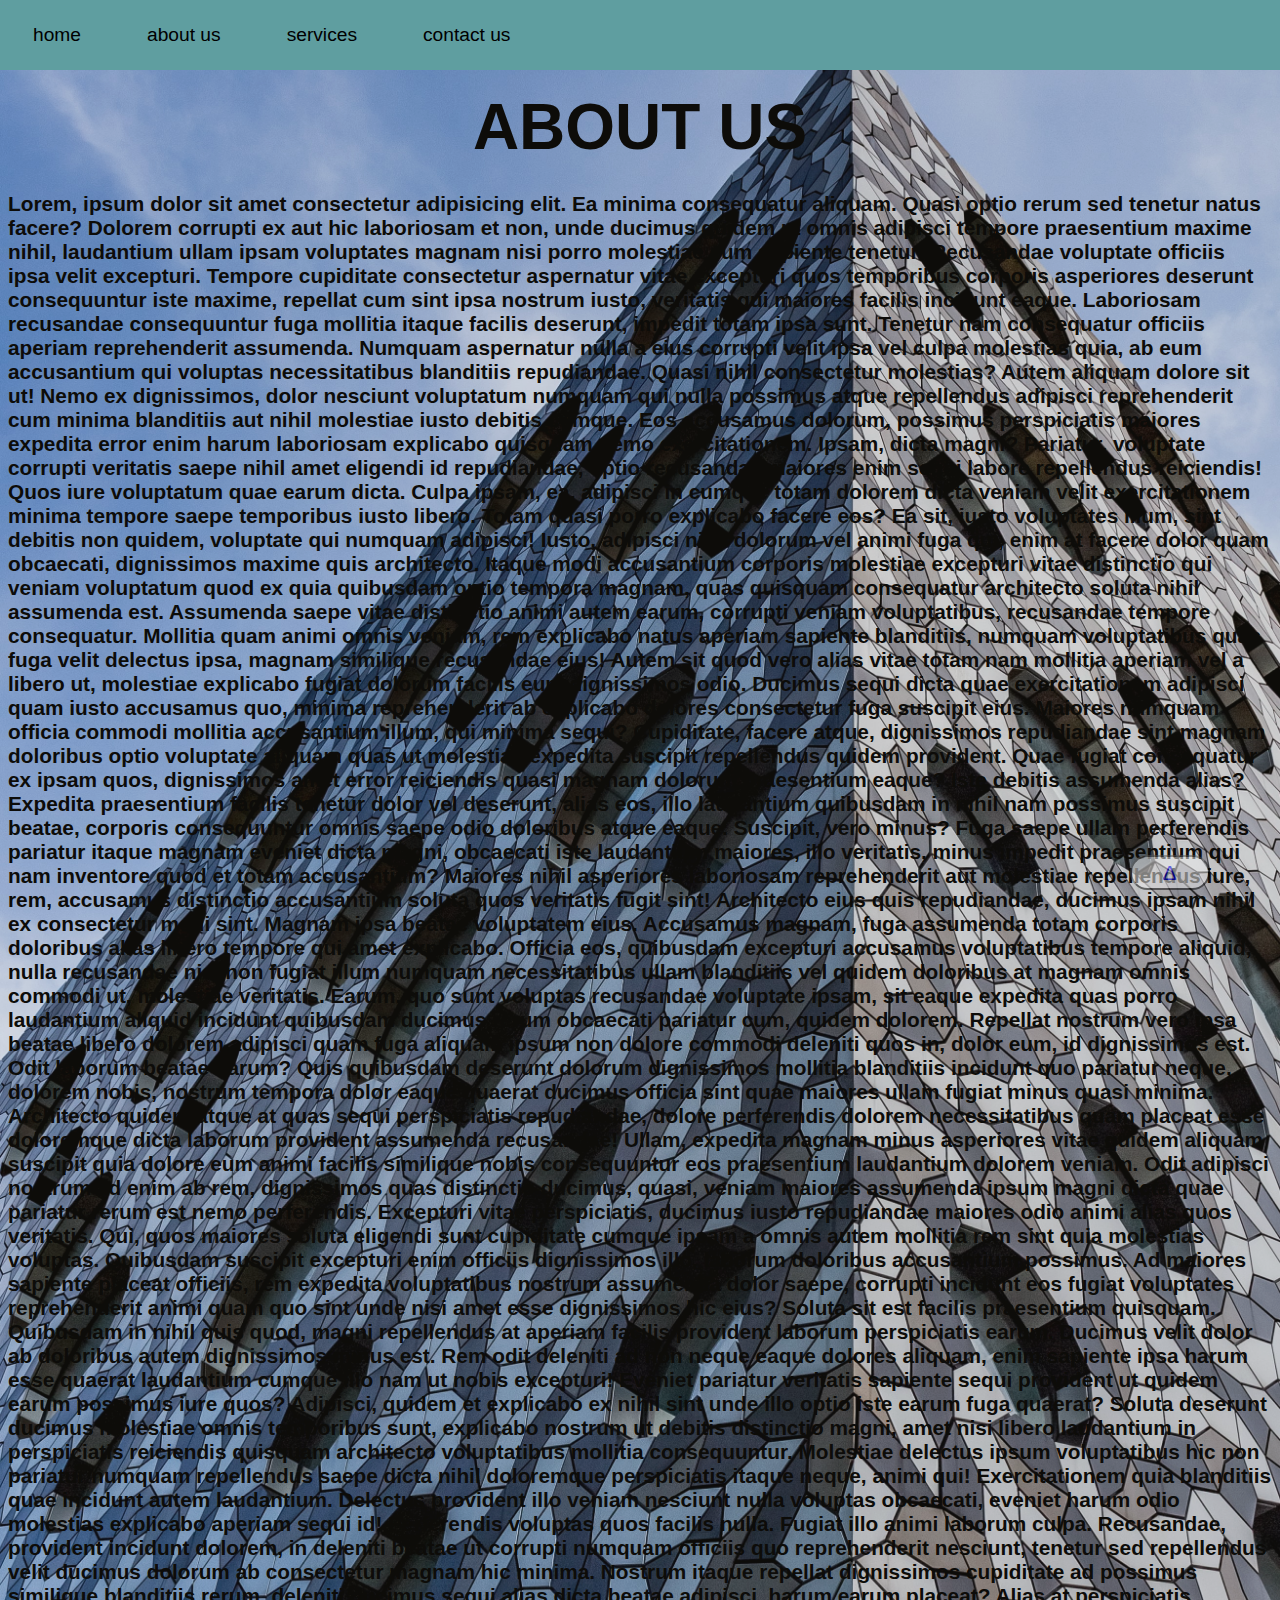
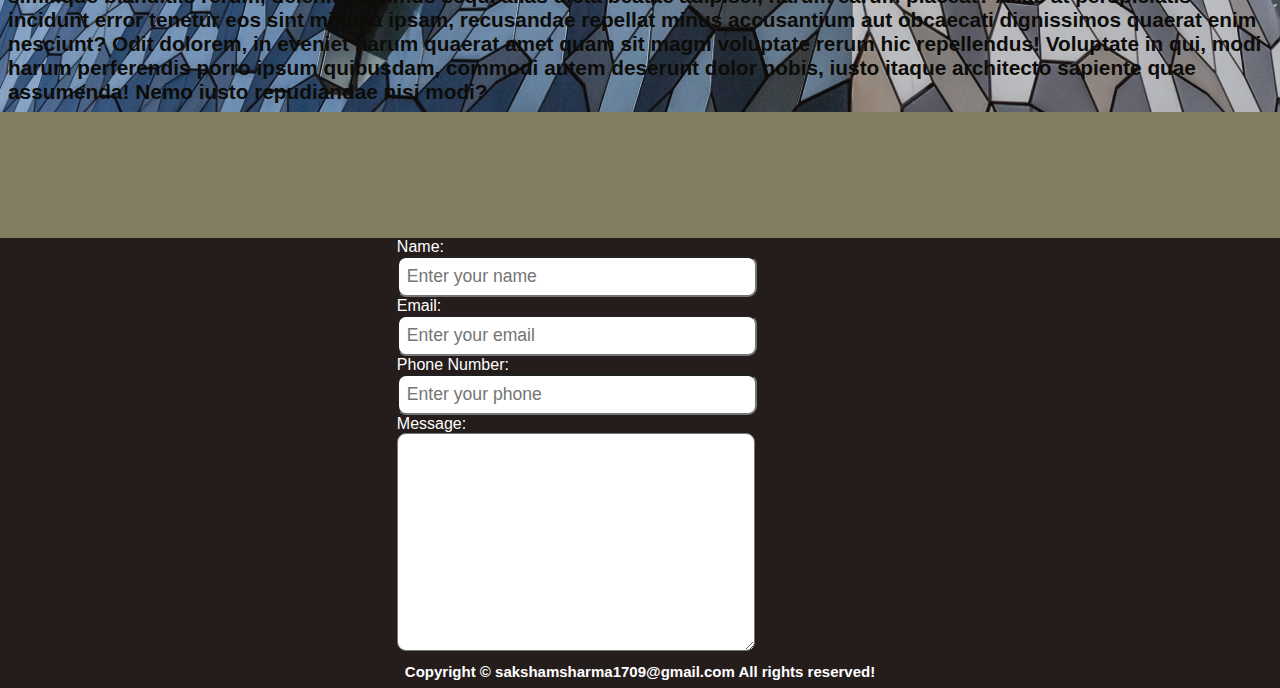
<file: aboutus.html>
<!DOCTYPE html>
<html lang="en">

<head>
    <meta charset="UTF-8">
    <meta name="viewport" content="width=device-width, initial-scale=1.0">
    <link rel="stylesheet" href="styles.css">
    <link rel="stylesheet" media="screen and (max-width: 471px)" href="css/phone.css">
    <title>website</title>
</head>

<body>
    <header>
        <nav id="navbar">
            <ul class="list">
                <li> <a href="index.html">home</a> </li>
                <li> <a href="#about">about us</a> </li>
                <li> <a href="services.html">services</a> </li>
                <li> <a href="#bottom">contact us</a> </li>
            </ul>
        </nav>
    </header>
     <section id="about">
         <h1 class="h-primary center">
             ABOUT US
         </h1>
         <p>Lorem, ipsum dolor sit amet consectetur adipisicing elit. Ea minima consequatur aliquam. Quasi optio rerum sed tenetur natus facere? Dolorem corrupti ex aut hic laboriosam et non, unde ducimus quidem ut omnis adipisci tempore praesentium maxime nihil, laudantium ullam ipsam voluptates magnam nisi porro molestiae cum sapiente tenetur! Recusandae voluptate officiis ipsa velit excepturi. Tempore cupiditate consectetur aspernatur vitae excepturi quos temporibus corporis asperiores deserunt consequuntur iste maxime, repellat cum sint ipsa nostrum iusto, veritatis qui maiores facilis incidunt eaque. Laboriosam recusandae consequuntur fuga mollitia itaque facilis deserunt, impedit totam ipsa sunt. Tenetur nam consequatur officiis aperiam reprehenderit assumenda. Numquam aspernatur nulla a eius corrupti velit ipsa vel culpa molestias quia, ab eum accusantium qui voluptas necessitatibus blanditiis repudiandae. Quasi nihil consectetur molestias? Autem aliquam dolore sit ut! Nemo ex dignissimos, dolor nesciunt voluptatum numquam qui nulla possimus atque repellendus adipisci reprehenderit cum minima blanditiis aut nihil molestiae iusto debitis cumque. Eos accusamus dolorum, possimus perspiciatis maiores expedita error enim harum laboriosam explicabo quisquam nemo exercitationem. Ipsam, dicta magni? Pariatur, voluptate corrupti veritatis saepe nihil amet eligendi id repudiandae, optio recusandae maiores enim sequi labore repellendus reiciendis! Quos iure voluptatum quae earum dicta. Culpa ipsam, ea, adipisci in cumque totam dolorem dicta veniam velit exercitationem minima tempore saepe temporibus iusto libero. Totam quasi porro explicabo facere eos? Ea sit, iusto voluptates illum, sint debitis non quidem, voluptate qui numquam adipisci! Iusto, adipisci nihil dolorum vel animi fuga qui, enim at facere dolor quam obcaecati, dignissimos maxime quis architecto. Itaque modi accusantium corporis molestiae excepturi vitae distinctio qui veniam voluptatum quod ex quia quibusdam optio tempora magnam, quas quisquam consequatur architecto soluta nihil assumenda est. Assumenda saepe vitae distinctio animi autem earum, corrupti veniam voluptatibus, recusandae tempore consequatur. Mollitia quam animi omnis veniam, rem explicabo natus aperiam sapiente blanditiis, numquam voluptatibus quas fuga velit delectus ipsa, magnam similique recusandae eius! Autem sit quod vero alias vitae totam nam mollitia aperiam vel a libero ut, molestiae explicabo fugiat dolorum facilis eum dignissimos odio. Ducimus sequi dicta quae exercitationem adipisci quam iusto accusamus quo, minima reprehenderit ab explicabo dolores consectetur fuga suscipit eius. Maiores numquam officia commodi mollitia accusantium illum, qui minima sequi? Cupiditate, facere atque, dignissimos repudiandae sint magnam doloribus optio voluptate aliquam quas ut molestias expedita suscipit repellendus quidem provident. Quae fugiat consequatur ex ipsam quos, dignissimos amet error reiciendis quasi magnam dolorum praesentium eaque? Iste debitis assumenda alias? Expedita praesentium facilis tenetur dolor vel deserunt, alias eos, illo laudantium quibusdam in nihil nam possimus suscipit beatae, corporis consequuntur omnis saepe odio doloribus atque eaque. Suscipit, vero minus? Fuga saepe ullam perferendis pariatur itaque magnam eveniet dicta magni, obcaecati iste laudantium maiores, illo veritatis, minus impedit praesentium qui nam inventore quod et totam accusantium? Maiores nihil asperiores laboriosam reprehenderit aut molestiae repellendus iure, rem, accusamus distinctio accusantium soluta quos veritatis fugit sint! Architecto eius quis repudiandae, ducimus ipsam nihil ex consectetur modi sint. Magnam ipsa beatae voluptatem eius. Accusamus magnam, fuga assumenda totam corporis doloribus alias libero tempore qui amet explicabo. Officia eos, quibusdam excepturi accusamus voluptatibus tempore aliquid, nulla recusandae nisi non fugiat illum numquam necessitatibus ullam blanditiis vel quidem doloribus at magnam omnis commodi ut, molestiae veritatis. Earum, quo sunt voluptas recusandae voluptate ipsam, sit eaque expedita quas porro laudantium aliquid incidunt quibusdam ducimus rerum obcaecati pariatur cum, quidem dolorem. Repellat nostrum vero ipsa beatae libero dolorem adipisci quam fuga aliquam ipsum non dolore commodi deleniti quos in, dolor eum, id dignissimos est. Odit laborum beatae harum? Quis quibusdam deserunt dolorum dignissimos mollitia blanditiis incidunt quo pariatur neque, dolorem nobis, nostrum tempora dolor eaque quaerat ducimus officia sint quae maiores ullam fugiat minus quasi minima. Architecto quidem atque at quas sequi perspiciatis repudiandae, dolore perferendis dolorem necessitatibus quam placeat esse doloremque dicta laborum provident assumenda recusandae! Ullam, expedita magnam minus asperiores vitae quidem aliquam suscipit quia dolore eum animi facilis similique nobis consequuntur eos praesentium laudantium dolorem veniam. Odit adipisci nostrum ad enim ab rem, dignissimos quas distinctio ducimus, quasi, veniam maiores assumenda ipsum magni dicta quae pariatur rerum est nemo perferendis. Excepturi vitae perspiciatis, ducimus iusto repudiandae maiores odio animi alias quos veritatis. Qui, quos maiores soluta eligendi sunt cupiditate cumque ipsam a omnis autem mollitia rem sint quia molestias voluptas. Quibusdam suscipit excepturi enim officiis dignissimos illo, laborum doloribus accusantium possimus. Ad maiores sapiente placeat officiis, rem expedita voluptatibus nostrum assumenda dolor saepe, corrupti incidunt eos fugiat voluptates reprehenderit animi quam quo sint unde nisi amet esse dignissimos hic eius? Soluta sit est facilis praesentium quisquam. Quibusdam in nihil quis quod, magni repellendus at aperiam facilis provident laborum perspiciatis earum. Ducimus velit dolor ab doloribus autem dignissimos minus est. Rem odit deleniti ad non neque eaque dolores aliquam, enim sapiente ipsa harum esse quaerat laudantium cumque illo nam ut nobis excepturi! Eveniet pariatur veritatis sapiente sequi provident ut quidem earum possimus iure quos? Adipisci, quidem et explicabo ex nihil sint unde illo optio iste earum fuga quaerat? Soluta deserunt ducimus molestiae omnis temporibus sunt, explicabo nostrum ut debitis distinctio magni, amet nisi libero laudantium in perspiciatis reiciendis quisquam architecto voluptatibus mollitia consequuntur. Molestiae delectus ipsum voluptatibus hic non pariatur numquam repellendus saepe dicta nihil doloremque perspiciatis itaque neque, animi qui! Exercitationem quia blanditiis quae incidunt autem laudantium. Delectus provident illo veniam nesciunt nulla voluptas obcaecati, eveniet harum odio molestias explicabo aperiam sequi id! Perferendis voluptas quos facilis nulla. Fugiat illo animi laborum culpa. Recusandae, provident incidunt dolorem, in deleniti beatae ut corrupti numquam officiis quo reprehenderit nesciunt, tenetur sed repellendus velit ducimus dolorum ab consectetur magnam hic minima. Nostrum itaque repellat dignissimos cupiditate ad possimus similique blanditiis rerum, deleniti ducimus sequi alias dicta beatae adipisci, harum earum placeat? Alias at perspiciatis incidunt error tenetur eos sint minima ipsam, recusandae repellat minus accusantium aut obcaecati dignissimos quaerat enim nesciunt? Odit dolorem, in eveniet harum quaerat amet quam sit magni voluptate rerum hic repellendus! Voluptate in qui, modi harum perferendis porro ipsum quibusdam, commodi autem deserunt dolor nobis, iusto itaque architecto sapiente quae assumenda! Nemo iusto repudiandae nisi modi?</p>
     </section>
     <br> <br> <br> <br> <br> <br> <br>
    <footer id="footer">
        <section id="bottom">
            <form action="">
                <div class="form-group">
                    <label for="name">Name: </label>
                    <input type="text" name="name" id="name" placeholder="Enter your name">
                </div>
                <div class="form-group">
                    <label for="email">Email: </label>
                    <input type="email" name="name" id="email" placeholder="Enter your email">
                </div>
                <div class="form-group">
                    <label for="phone">Phone Number: </label>
                    <input type="phone" name="name" id="phone" placeholder="Enter your phone">
                </div>
                <div class="form-group">
                    <label for="message">Message: </label>
                    <textarea name="message" id="message" cols="30" rows="10"></textarea>
                </div>
            </form>
            <p>
                Copyright &copy; <a href="sakshamsharma1709@gmail.com " target="_blank">sakshamsharma1709@gmail.com</a> All rights reserved!
            </p>
            <button id="myBtn"><a href="#navbar" >&Delta;</a></button>
                
            
        </section>
    </footer>
</file>
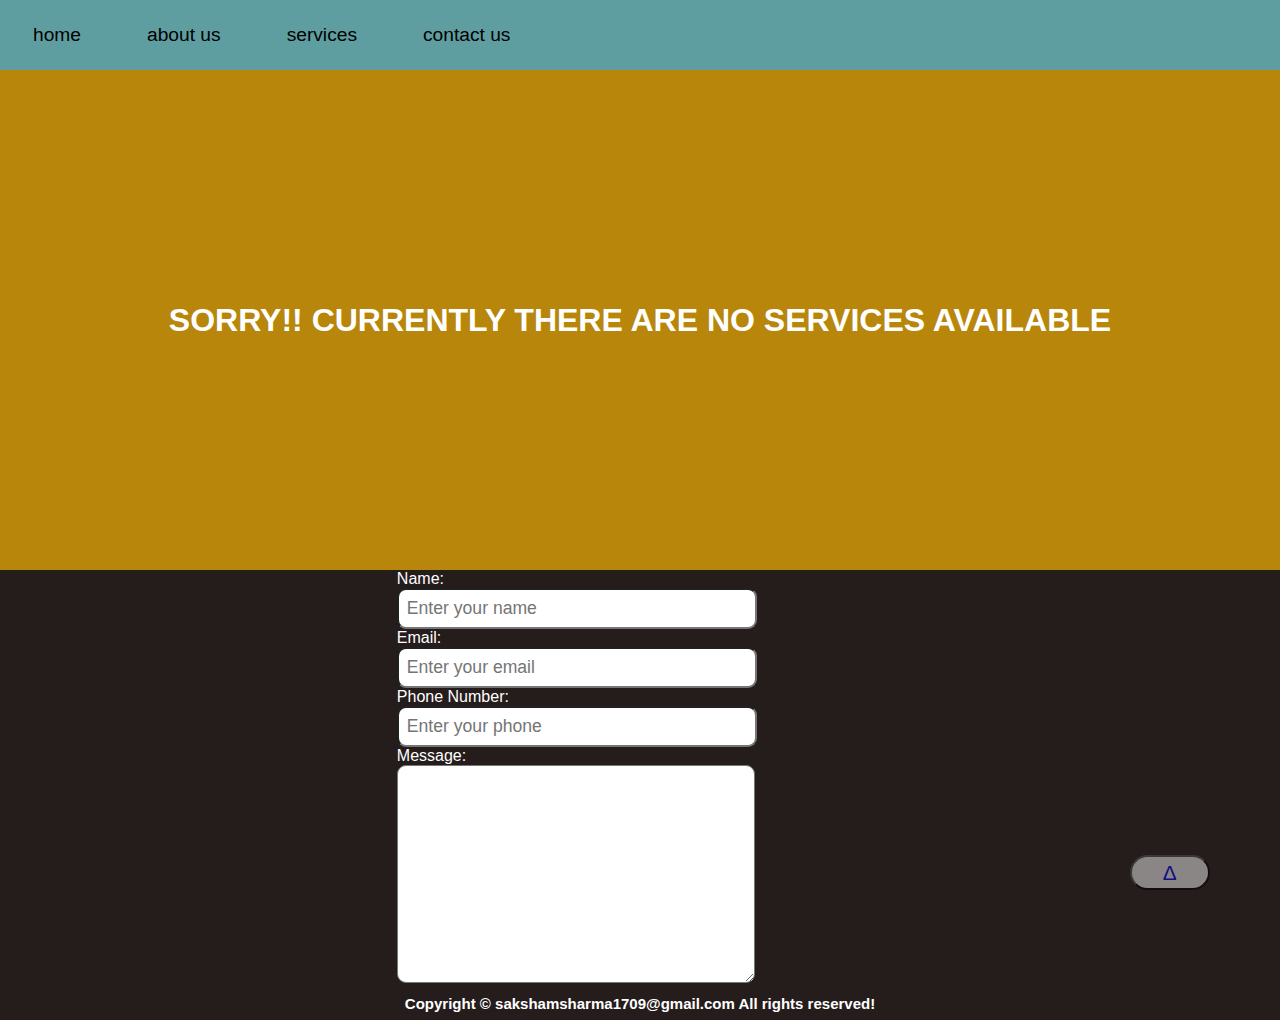
<file: services.html>
<!DOCTYPE html>
<html lang="en">

<head>
    <meta charset="UTF-8">
    <meta name="viewport" content="width=device-width, initial-scale=1.0">
    <link rel="stylesheet" href="styles.css">
    <link rel="stylesheet" media="screen and (max-width: 471px)" href="css/phone.css">
    <title>website</title>
</head>

<body>
    <header>
        <nav id="navbar">
            <ul class="list">
                <li> <a href="index.html">home</a> </li>
                <li> <a href="#about">about us</a> </li>
                <li> <a href="services.html">services</a> </li>
                <li> <a href="#bottom">contact us</a> </li>
            </ul>
        </nav>
    </header>


<section id="services">
    <h1>SORRY!! CURRENTLY THERE ARE NO SERVICES AVAILABLE</h1>
</section>


    <footer id="footer">
        <section id="bottom">
            <form action="">
                <div class="form-group">
                    <label for="name">Name: </label>
                    <input type="text" name="name" id="name" placeholder="Enter your name">
                </div>
                <div class="form-group">
                    <label for="email">Email: </label>
                    <input type="email" name="name" id="email" placeholder="Enter your email">
                </div>
                <div class="form-group">
                    <label for="phone">Phone Number: </label>
                    <input type="phone" name="name" id="phone" placeholder="Enter your phone">
                </div>
                <div class="form-group">
                    <label for="message">Message: </label>
                    <textarea name="message" id="message" cols="30" rows="10"></textarea>
                </div>
            </form>
            <p>
                Copyright &copy; <a href="sakshamsharma1709@gmail.com " target="_blank">sakshamsharma1709@gmail.com</a> All rights reserved!
            </p>
        
        
        
        <button id="myBtn"><a href="#navbar" >&Delta;</a></button>
        
        
            
            
        </section>
    </footer>
</body>

</html>
</file>
<file: styles.css>
*{

    margin:0;
    padding: 0px;
    scroll-behavior: smooth;
}
body{
    font-family: 'Roboto Condensed', sans-serif;
    background-color: rgb(129, 126, 98);
}


:root{
    --navbar-height: 59px;
}
#navbar{
    display: flex;
    align-items: center;
    position: sticky;
    top: 0px;
}
#navbar::before{
    content: "";
    background-color: cadetblue;
    position: absolute;
    height: 100%;
    width: 100%;
    z-index: -1;
    
} 
#navbar ul{
    display: flex;
    list-style: none;
}
#navbar ul li{
    padding: 20px 18px;
    font-size: 1.2rem;
}
#navbar ul li a{
    text-decoration: none;
    color: black;
    display: block;
    border-radius: 20px;
    padding: 4px 15px;
    transition: all 1s ;
}
#navbar ul li a:hover{
    background-color: white;
    transform: scale(1.2);
}


#head-info{
    display: flex;
    flex-direction: column;
    align-items: center;
    justify-content: center; 
    height: 647px;
}
#head-info::before{
    content: "";
    background:url('sebastian-boring-8zD7rs8UpxU-unsplash.jpg') no-repeat center center/cover;
    position: absolute;
    top: 0px;
    left: 0px;
    height: 100%;
    width: 100%;
    z-index: -1;
    opacity: 1;
}
#head-info h1{
    position: relative;
    bottom:60px;
}
h1{
    color: white;
    font-size: 4rem;
    padding: 20px 23px;
}
#head-info p{
    position: relative;
    bottom: 75px;
}
p{
    
    font-size: 1.3rem;
    padding: 8px;
    font-weight: bolder;
}

#middle{
    display: flex;
    margin: 35px;
}
#middle .items{ 
    padding: 20px 25px;
    margin: 3px 20px;
    border: 2px solid brown;
    border-radius: 20px;
    background: url('shivam-baraik-IlduODUMH2A-unsplash.jpg') no-repeat center center/cover;
    opacity: 1;
}
.items p{
    text-shadow: 1px -2px 9px blanchedalmond;
}
h2{
    justify-content: center;
    font-size: 2rem;
}
.h-primary{
    display: flex;
    justify-content: center;
    color: black;
}
#about{
    display: flex;
    flex-direction: column;
    align-items: center;
    justify-content: center; 
    height: 250px;
    background:url('andy-holmes-UE7ep4SPvxI-unsplash.jpg') no-repeat center center/cover;
    height: 100%;
    width: 100%;
    z-index: -1;
    opacity: 0.9;
}
#about p a{
    text-decoration: none;
    color:blue;
}
#about p a:hover{
    color: black;
}
#footer{
    background-color:rgb(37, 28, 28);
    color: white;
    display: flex;
    flex-direction: column;
    align-items: center;
    justify-content: center;
}

#bottom input, 
#bottom textarea{
    width: 100%;
    padding: 0.5rem;
    border-radius: 9px;
    font-size: 1.1rem;
} 

#bottom form{
    width: 70%;
}
#bottom p{
    font-size: 15px;
}
#myBtn a{
    text-decoration: none;
}
#myBtn {
        color: red;
        position: fixed;
        bottom: 10px;
        float: right;
        right: 45.5%;
        left: 88.25%;
        width: 80px;
        height: 35px;
        font-size: 1.3rem;
        border-radius: 18px;
        opacity: 0.5;
        cursor: pointer;
    }

#myBtn:hover {
    background-color: #7dbbf1;
}
#services{
    display: flex;
    align-items: center;
    justify-content: center;
    height: 500px;
    background-color: darkgoldenrod;
}
#services h1{
    font-size: 2rem;
}
#footer p a{
    text-decoration: none;
    color: white;
}
#footer p a:hover{
    color: blue;
}















@media screen and (max-width: 715px){
    #middle{
        flex-wrap: wrap;
    }
}
</file>
<file: css/phone.css>
#navbar{
    display: flex;
    align-items: center;
    justify-content: center;
}
#navbar ul li a{
    font-size: 1rem;
    padding: 0px 7px;
    padding-bottom: 8px;
}
#head-info{
    height: 390px; 
    padding: 3px 28px;
}

#head-info::before{
    height: 490px; 
}
#head-info h1{
    font-size: 2rem;
}

#head-info p{
    font-size: 13px;
}
#middle{
    flex-direction: column;
}

#middle .items { 
    padding: 14px;
    margin: 2px -20px; 
    margin-bottom: 20px;
}
#about{
    width: 100%;
}
#about .h-primary{
    font-size: 2rem;
}

#myBtn{
    left: 80%;
}
</file>
